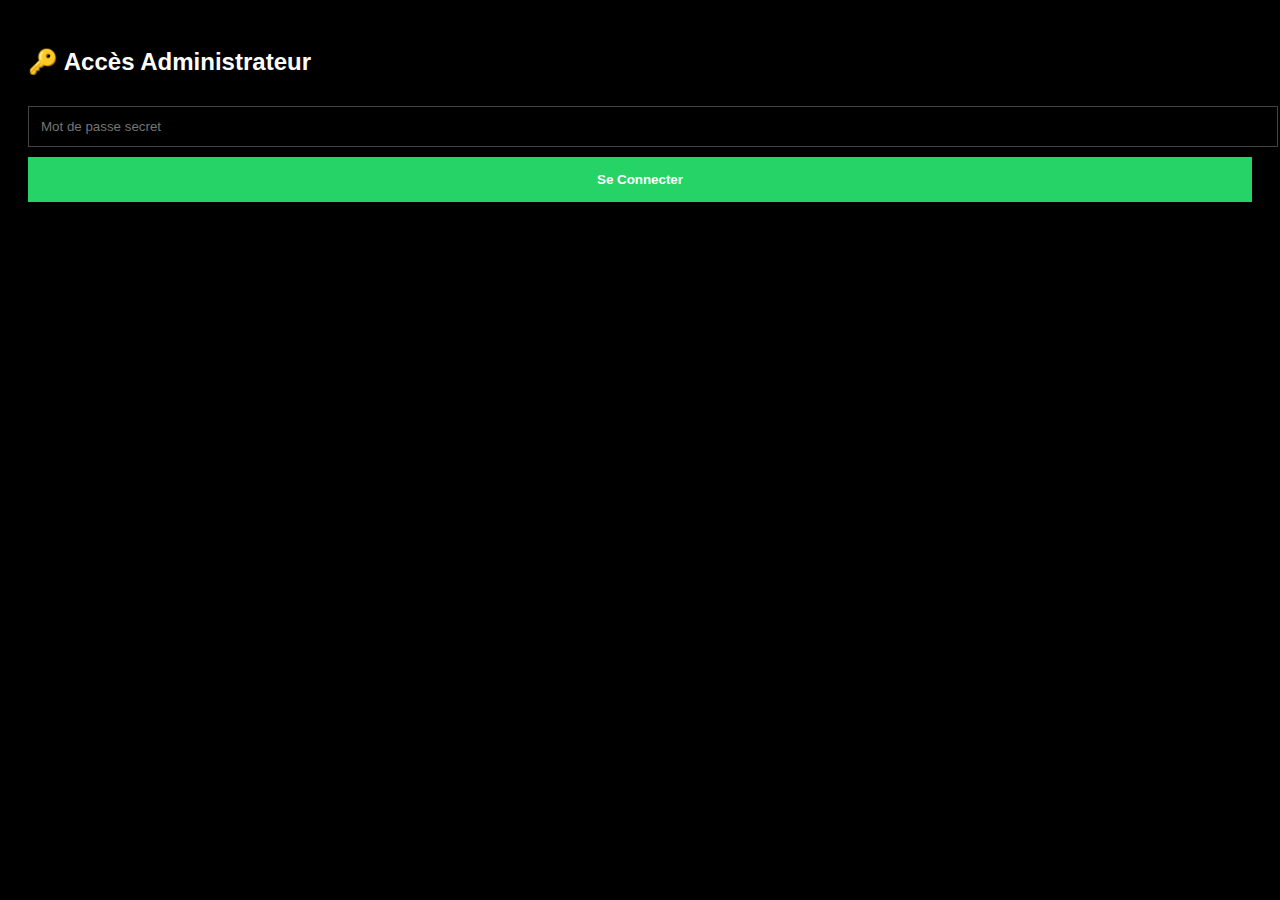
<file: admin.html>
<!DOCTYPE html>
<html lang="fr">
<head>
    <meta charset="UTF-8">
    <title>BACKEND - ADMINISTRATION YUPI</title>
    <style>
        body { background: #000; color: #fff; font-family: sans-serif; padding: 20px; }
        .box { background: #111; padding: 20px; border: 1px solid #FF8C00; border-radius: 10px; margin-bottom: 20px; }
        input, textarea { width: 100%; padding: 12px; margin: 10px 0; background: #000; color: #fff; border: 1px solid #444; }
        .btn { background: #25D366; color: white; border: none; padding: 15px; width: 100%; cursor: pointer; font-weight: bold; }
        .order { border-left: 4px solid #fde047; padding: 10px; background: #222; margin-bottom: 10px; }
    </style>
</head>
<body>
    <div id="login">
        <h2>🔑 Accès Administrateur</h2>
        <input type="password" id="pass" placeholder="Mot de passe secret">
        <button class="btn" onclick="login()">Se Connecter</button>
    </div>

    <div id="panel" style="display:none;">
        <h1>TABLEAU DE BORD GESTION</h1>
        
        <div class="box">
            <h3>➕ Ajouter un Produit</h3>
            <input type="text" id="n" placeholder="Nom du produit">
            <input type="number" id="p" placeholder="Prix XOF">
            <input type="text" id="i" placeholder="URL de l'image">
            <textarea id="r" placeholder="Rôles (séparés par une virgule)"></textarea>
            <textarea id="m" placeholder="Maladies cibles"></textarea>
            <button class="btn" onclick="saveProd()">PUBLIER LE PRODUIT</button>
        </div>

        <h3>📦 Commandes en attente</h3>
        <div id="order-list"></div>
    </div>

    <script>
        let bdd = JSON.parse(localStorage.getItem('yupi_bdd')) || [];

        function login() {
            if(document.getElementById('pass').value === "1234") { // Votre MDP
                document.getElementById('login').style.display = "none";
                document.getElementById('panel').style.display = "block";
                loadOrders();
            }
        }

        function saveProd() {
            const prod = {
                id: Date.now(),
                nom: document.getElementById('n').value,
                prix: parseInt(document.getElementById('p').value),
                img: document.getElementById('i').value,
                bienfaits: document.getElementById('r').value.split(','),
                maladies: document.getElementById('m').value
            };
            bdd.push(prod);
            localStorage.setItem('yupi_bdd', JSON.stringify(bdd));
            alert("Produit ajouté ! Actualisez la page boutique.");
        }

        function loadOrders() {
            const orders = JSON.parse(localStorage.getItem('yupi_orders')) || [];
            document.getElementById('order-list').innerHTML = orders.reverse().map(o => `
                <div class="order">
                    <strong>Date: ${o.date}</strong><br>
                    Produits: ${o.items.map(i => i.nom).join(', ')}<br>
                    Total: ${o.total} XOF
                </div>
            `).join('');
        }
    </script>
</body>
</html>
</file>
